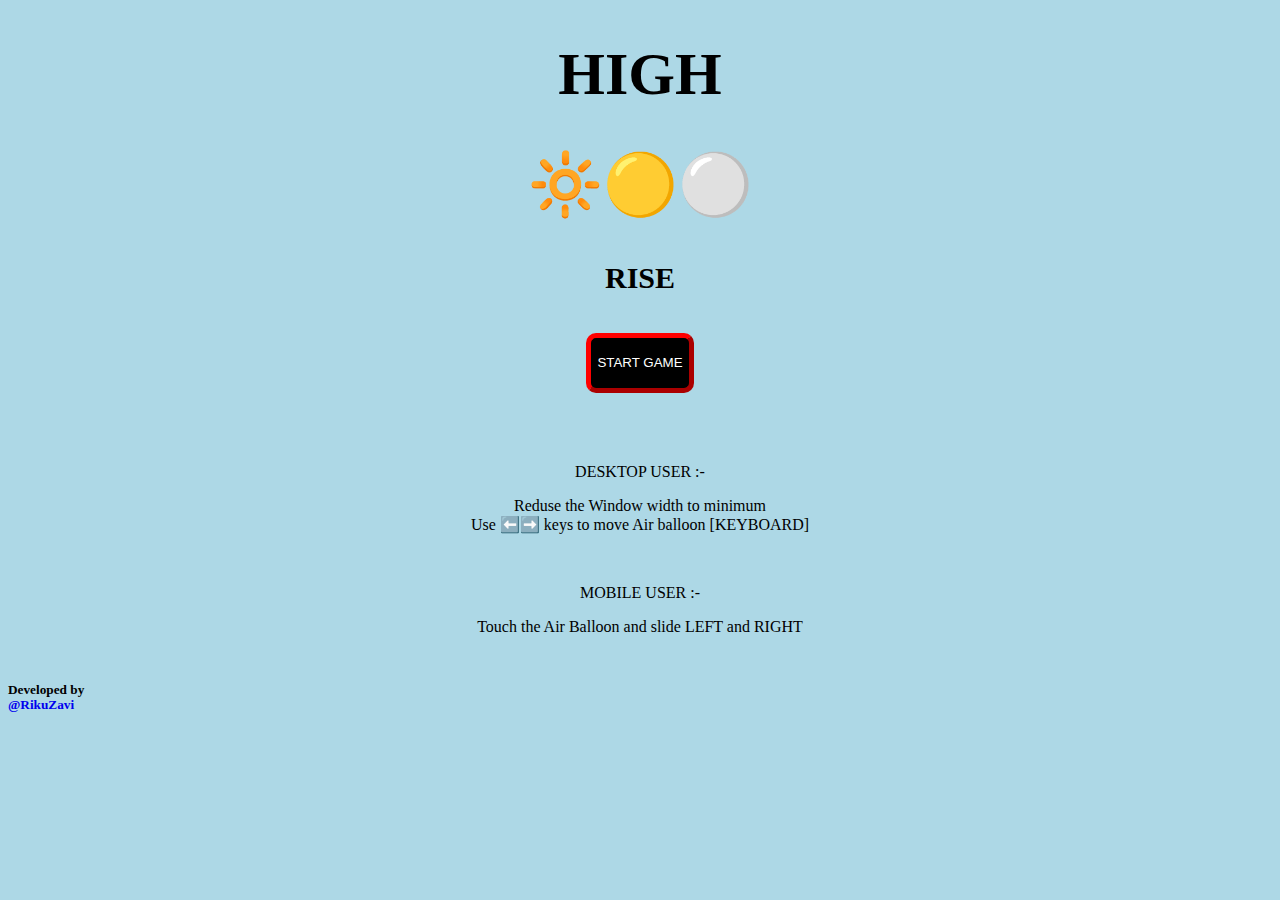
<file: index.html>
<!DOCTYPE html>
<html lang="en">
<head>
    <meta charset="UTF-8">
    <meta name="viewport" content="width=device-width, initial-scale=1.0">
    <title>HIGH RISE</title>
    <link rel="icon" type="image/x-icon" href="image/baloon.png">
</head>
<body style="background-color:lightblue">
    <center>
        <h1 style="font-size: 60px;">HIGH</h1>
        <h1 style="font-size: 60px;">🔆🟡⚪</h1>
        <h1 style="font-size: 30px;">RISE</h1>
        <br>
        <a href="game.html"><button type="button" style="border-radius: 10px; height: 60px; border-color: red; border-width: 5px; background-color: black; color: white;">START GAME</button></a>
        <br>
        <br>
        <br>
        <br>
        <p>DESKTOP USER :-
            <li>Reduse the Window width to minimum</ul>
            <li>Use ⬅️➡️ keys to move Air balloon [KEYBOARD]</ul>
        </p>
        <br>
        <p>MOBILE USER :-
            <li>Touch the Air Balloon and slide LEFT and RIGHT</li>
        </p>
    </center>
    <h5 style="position: absolute; top: 660px;">Developed by</h5>
    <a href="https://rikuzavi.github.io/Shaswata-Portfolio/"><h5 style="position: absolute; top: 675px;">@RikuZavi</h5></a>
</body>
</html>
</file>
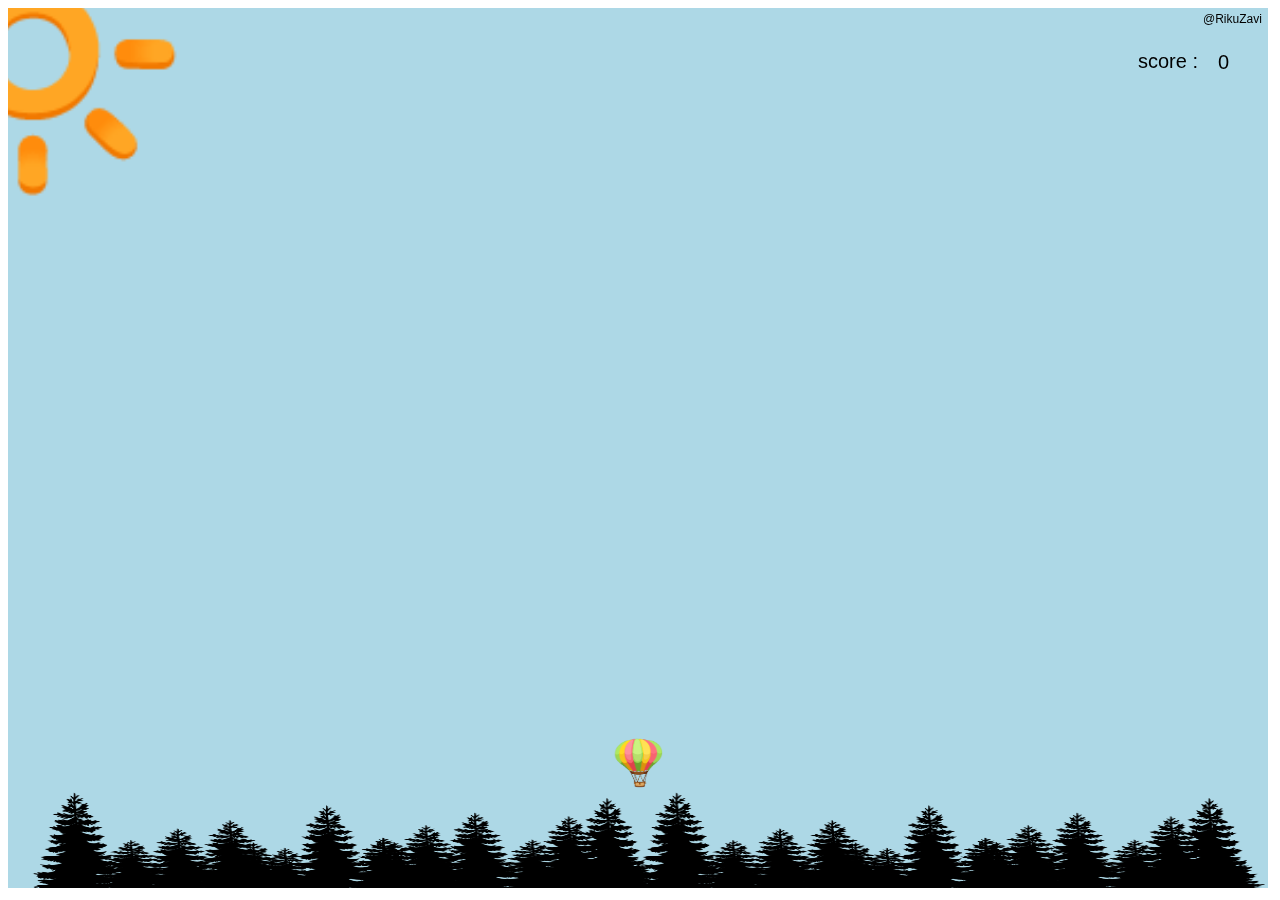
<file: game.html>
<!DOCTYPE html>
<html lang="en">
<head>
    <meta charset="UTF-8">
    <meta name="viewport" content="width=device-width, initial-scale=1.0">
    <title>High Rise</title>
    <link rel="stylesheet" href="app.css">
</head>
<body>
    
    <canvas id="canvas"></canvas>

    <script src="index.js"></script>
</body>
</html>
</file>
<file: app.css>
#canvas{
    
    background-color: lightblue;
}
</file>
